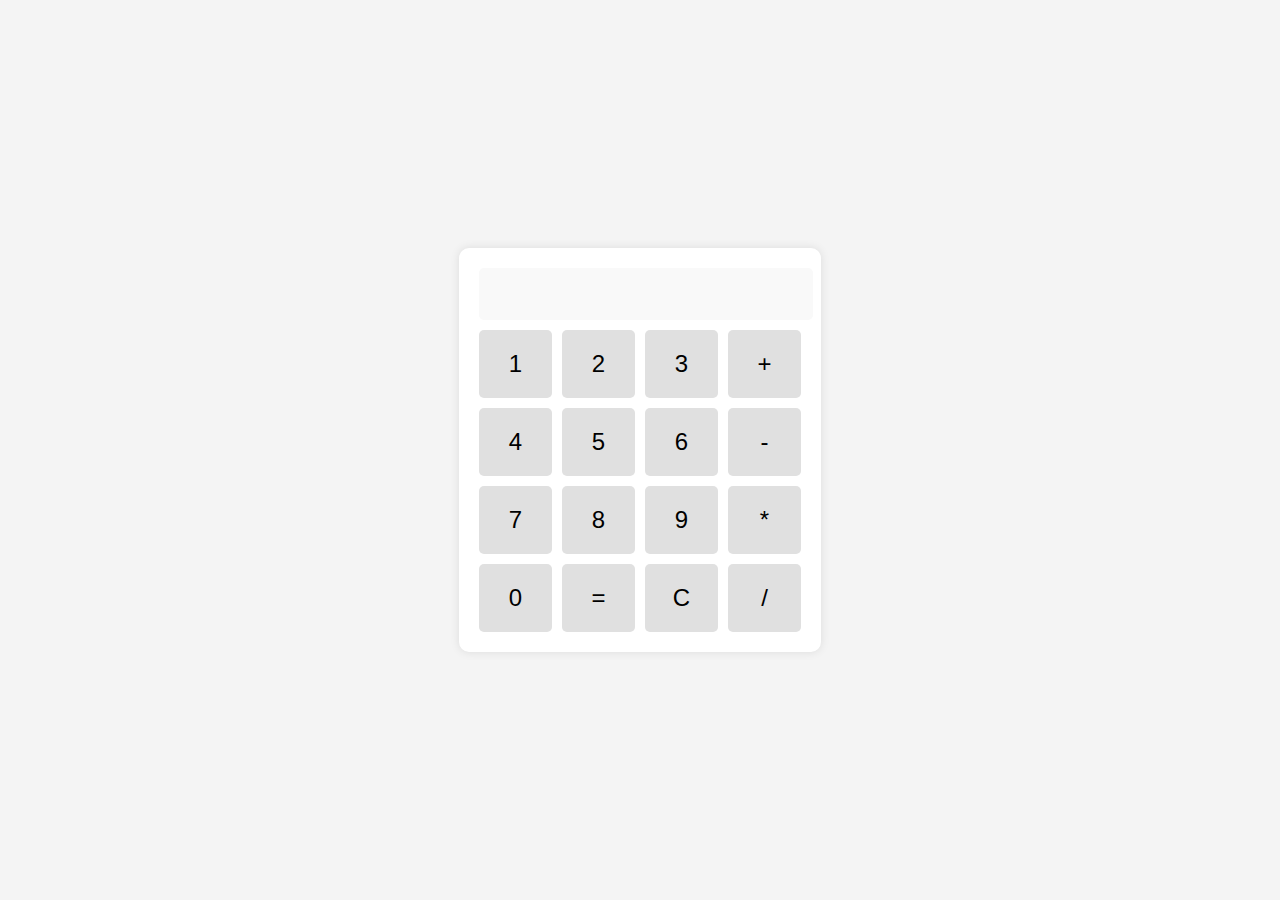
<file: calculate/index.html>
<!DOCTYPE html>
<html lang="ru">
  <head>
    <meta charset="UTF-8" />
    <meta name="viewport" content="width=device-width, initial-scale=1.0" />
    <title>Калькулятор</title>
    <link rel="icon" type="img/ico" href="img/icon.ico">

    <!-- import -->
    <link rel="stylesheet" href="css/style.css">
    <script src="js/main.js" defer></script>
  </head>
  <body>
    <div class="calculator">
      <input type="text" id="display" disabled />
      <div class="buttons">
        <button onclick="appendNumber('1')">1</button>
        <button onclick="appendNumber('2')">2</button>
        <button onclick="appendNumber('3')">3</button>
        <button onclick="setOperation('+')">+</button>
        <button onclick="appendNumber('4')">4</button>
        <button onclick="appendNumber('5')">5</button>
        <button onclick="appendNumber('6')">6</button>
        <button onclick="setOperation('-')">-</button>
        <button onclick="appendNumber('7')">7</button>
        <button onclick="appendNumber('8')">8</button>
        <button onclick="appendNumber('9')">9</button>
        <button onclick="setOperation('*')">*</button>
        <button onclick="appendNumber('0')">0</button>
        <button onclick="calculate()">=</button>
        <button onclick="clearDisplay()">C</button>
        <button onclick="setOperation('/')">/</button>
      </div>
    </div>
  </body>
</html>
</file>
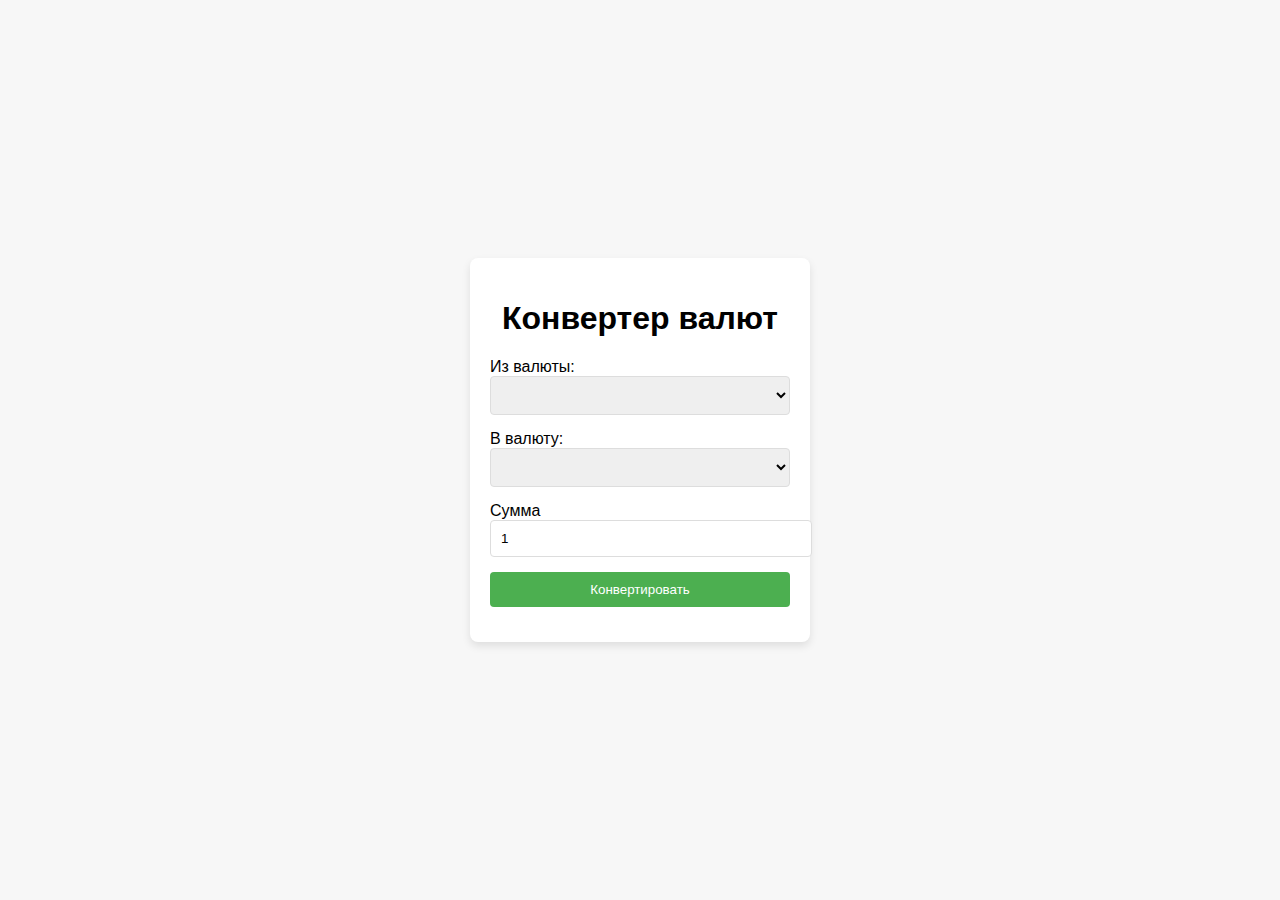
<file: converter/index.html>
<!DOCTYPE html>
<html lang="ru">
  <head>
    <meta charset="UTF-8" />
    <meta name="viewport" content="width=device-width, initial-scale=1.0" />
    <title>Конвертер валют</title>
    <link rel="stylesheet" href="style.css" />
    <link rel="icon" href="img/icon.png">
  </head>
  <body>
    <div class="container">
      <h1>Конвертер валют</h1>
      <div class="converter">
        <div>
          <label for="from-currency">Из валюты:</label>
          <select id="from-currency"></select>
        </div>
        <div>
          <label for="to-currency">В валюту:</label>
          <select id="to-currency"></select>
        </div>
        <div>
          <label for="amount">Сумма</label>
          <input type="number" id="amount" value="1" />
        </div>
        <button id="convert-btn">Конвертировать</button>
        <div id="result"></div>
      </div>
    </div>
    <script src="script.js"></script>
  </body>
</html>
</file>
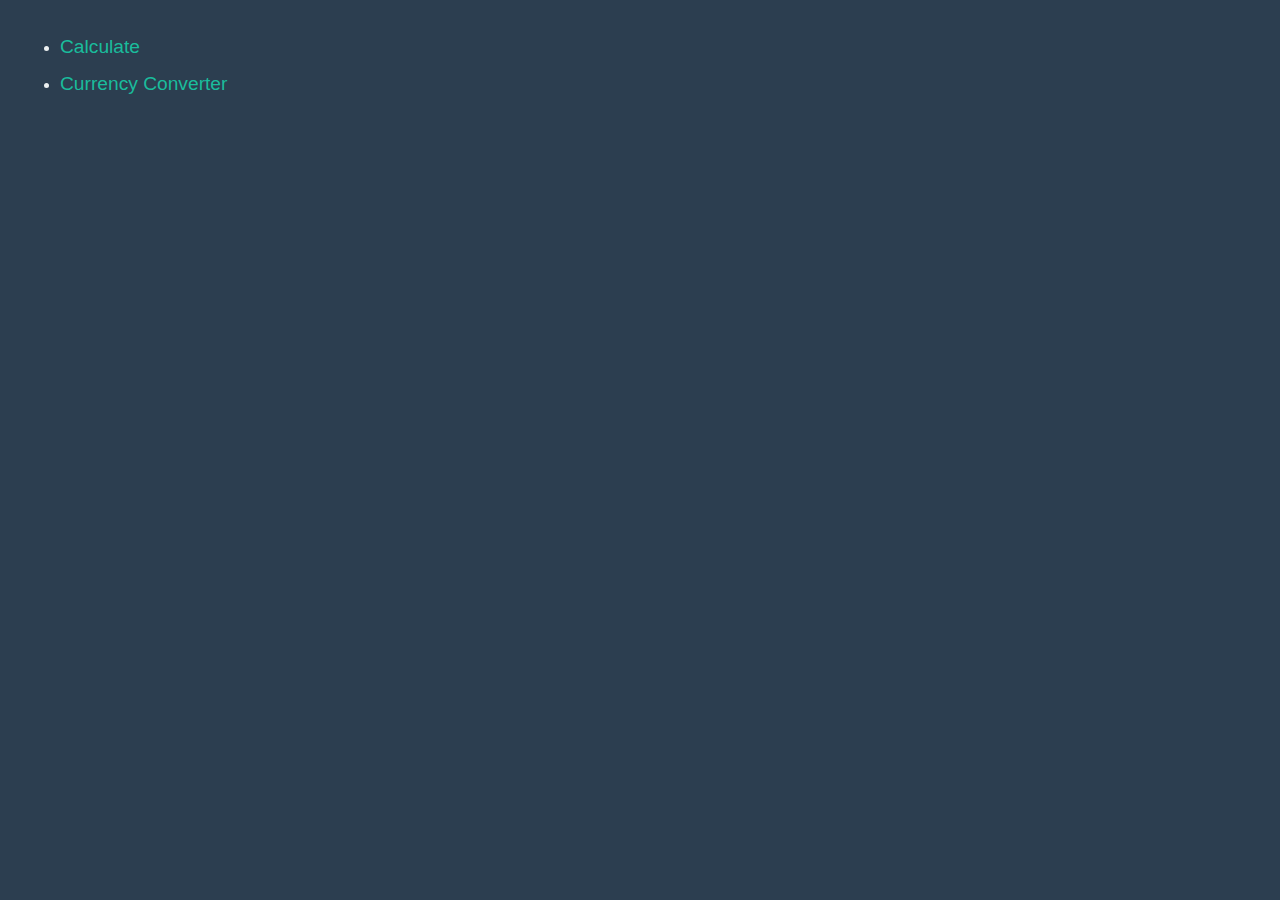
<file: my-pet-project.html>
<!DOCTYPE html>
<html lang="en">
<head>
    <meta charset="UTF-8">
    <meta name="viewport" content="width=device-width, initial-scale=1.0">

    <link rel="stylesheet" href="style.css">
    <title>My pet-project</title>
</head>
<body>
    <ul>
        <li><a href="./calculate/index.html">Calculate</a></li>
        <li><a href="./converter/index.html">Currency Converter</a></li>
    </ul>
</body>
</html>
</file>
<file: calculate/css/style.css>
body {
    display: flex;
    justify-content: center;
    align-items: center;
    height: 100vh;
    font-family: Arial, sans-serif;
    background-color: #f4f4f4;
    margin: 0;
}

.calculator {
    background-color: #fff;
    padding: 20px;
    border-radius: 10px;
    box-shadow: 0 0 10px rgba(0,0,0,0.1);
}

#display {
    width: 100%;
    height: 50px;
    font-size: 24px;
    text-align: right;
    margin-bottom: 10px;
    padding-right: 10px;
    border: none;
    outline: none;
    background-color: #f9f9f9;
    border-radius: 5px;
}

.buttons {
    display: grid;
    grid-template-columns: repeat(4, 1fr);
    gap: 10px;
}

button {
    font-size: 24px;
    padding: 20px;
    border: none;
    border-radius: 5px;
    background-color: #e0e0e0;
    cursor: pointer;
    transition: background-color 0.3s;
}

button:hover {
    background-color: #d4d4d4;
}

button:active {
    background-color: #c9c9c9;
}
</file>
<file: converter/style.css>
body {
    font-family: Arial, sans-serif;
    background-color: #f7f7f7;
    display: flex;
    justify-content: center;
    align-items: center;
    height: 100vh;
    margin: 0;
}

.container {
    background-color: white;
    padding: 20px;
    border-radius: 8px;
    box-shadow: 0 4px 8px rgba(0, 0, 0, 0.1);
    width: 300px;
}

h1 {
    text-align: center;
}

.converter {
    display: flex;
    flex-direction: column;
}

label {
    margin-bottom: 5px;
}

select, input {
    padding: 10px;
    margin-bottom: 15px;
    width: 100%;
    border: 1px solid #ddd;
    border-radius: 4px;
}

button {
    padding: 10px;
    background-color: #4CAF50;
    color: white;
    border: none;
    border-radius: 4px;
    cursor: pointer;
}

button:hover {
    background-color: #45a049;
}

#result {
    text-align: center;
    font-size: 18px;
    margin-top: 15px;
}
</file>
<file: style.css>
body {
    font-family: 'Roboto', sans-serif;
    background-color: #2c3e50;
    margin: 0;
    padding: 20px;
    color: #ecf0f1;
}

.container {
    background-color: #34495e;
    padding: 30px;
    border-radius: 15px;
    box-shadow: 0 10px 20px rgba(0, 0, 0, 0.3);
    max-width: 800px;
    margin: 0 auto;
}

h1 {
    font-size: 2em;
    margin-bottom: 20px;
}

ul.project-list {
    list-style: none;
    padding: 0;
    text-align: left;
}

li {
    margin: 15px 0;
}

a {
    text-decoration: none;
    color: #1abc9c;
    font-size: 1.2em;
    transition: color 0.3s ease;
}

a:hover {
    color: #16a085;
}
</file>
